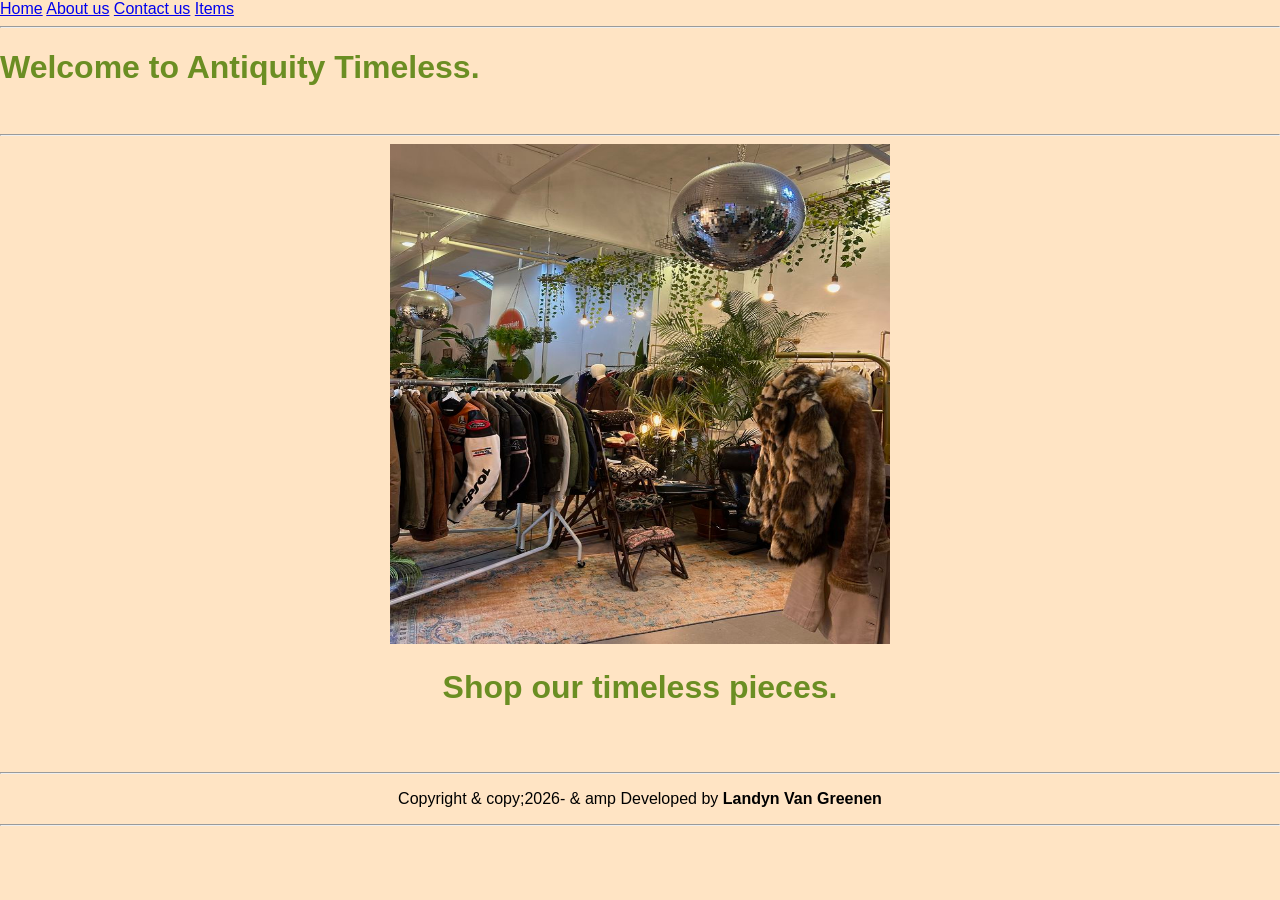
<file: index.html>
<!DOCTYPE html>
<html lang="en">
<head>
    <meta charset="UTF-8">
    <meta name="viewport" content="width=device-width, initial-scale=1.0">
    <title>Antiquity Timeless</title>
    <link rel="stylesheet" href="styles.css">
</head>
<body style="background-color: bisque;">
 <header>
        <nav>
            <a href="index.html">Home</a>
            <a href="about us.html">About us</a>
            <a href="contactus.html">Contact us</a>
            <a href="itemlist.html">Items</a>
        </nav>
    </header>
    
</body>
<hr>
<div><h1 style="color: olivedrab;">Welcome to Antiquity Timeless.</h1></div>
<br>
<hr>

<center>
    <img src="thrift store.jpg" alt="Antiquity Thrift" width="500" height="500"
</center>

<h1 style="color: olivedrab;">Shop our timeless pieces.</h1>
</html>
<footer>
    <br>
    <br>
    <hr>
    <center>
        <p>Copyright & copy;2026- & amp Developed by <b>Landyn Van Greenen</b></p>

    </center>
    <hr>
</footer>
</file>
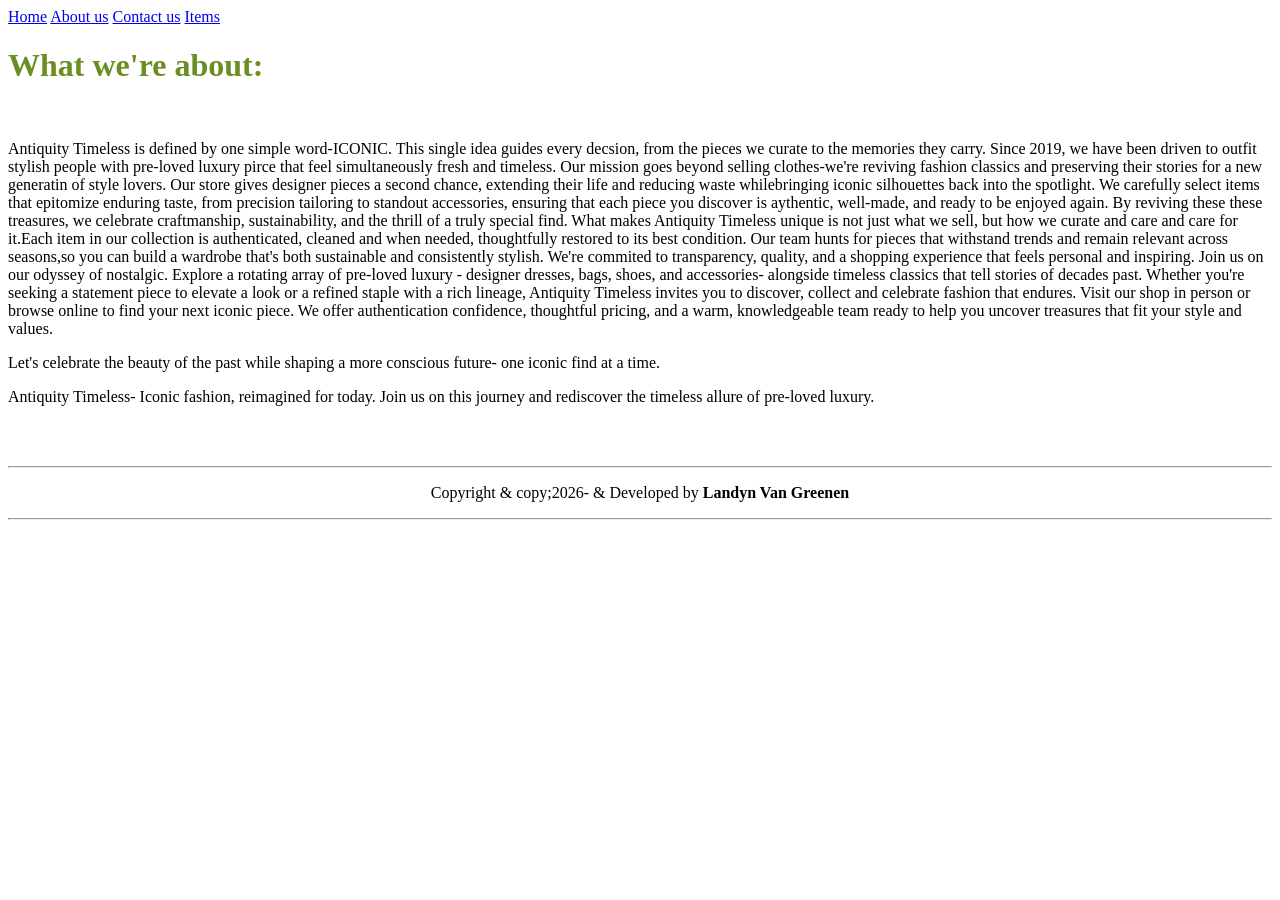
<file: about us.html>
<!DOCTYPE html>
<html lang="en">
<head>
    <meta charset="UTF-8">
    <meta name="viewport" content="width=device-width, initial-scale=1.0">
    <title>About us</title>
</head>
<body>
    <header>
        <nav>
            <a href="index.html">Home</a>
            <a href="about us.html">About us</a>
            <a href="contactus.html">Contact us</a>
            <a href="itemlist.html">Items</a>
        </nav>
    </header>
</body>
<h1 style="color: olivedrab;">What we're about:</h1>
<br>
<p>
    Antiquity Timeless is defined by one simple word-ICONIC.
    This single idea guides every decsion, from the pieces we curate to the memories they carry. Since 2019, we have been driven to outfit 
    stylish people with pre-loved luxury pirce that feel simultaneously fresh and timeless. Our mission goes beyond selling clothes-we're reviving fashion classics
    and preserving their stories for a new generatin of style lovers. Our store gives designer pieces a second chance, extending their life
    and reducing waste whilebringing iconic silhouettes back into the spotlight. We carefully select items that epitomize enduring taste, from precision tailoring
    to standout accessories, ensuring that each piece you discover is aythentic, well-made, and ready to be enjoyed again. By reviving these these treasures, we
    celebrate craftmanship, sustainability, and the thrill of a truly special find. What makes Antiquity Timeless unique is not just what we sell, but how we curate and care
    and care for it.Each item in our collection is authenticated, cleaned and when needed, thoughtfully restored to its best condition. Our team hunts for pieces
    that withstand trends and remain relevant across seasons,so you can build a wardrobe that's both sustainable and consistently stylish. We're commited
    to transparency, quality, and a shopping experience that feels personal and inspiring. Join us on our odyssey of nostalgic. Explore a rotating array of pre-loved luxury
    - designer dresses, bags, shoes, and accessories- alongside timeless classics that tell stories of decades past. Whether you're seeking a statement piece to elevate
    a look or a refined staple with a rich lineage, Antiquity Timeless invites you to discover, collect and celebrate fashion that endures.
    Visit our shop in person  or browse online to find your next iconic piece. We offer authentication confidence, thoughtful pricing, and a warm, knowledgeable team ready
    to help you uncover treasures that fit your style  and values.
</p>
    <p>Let's celebrate the beauty of the past while shaping a more conscious future- one iconic find at a time.</p>
    <p>Antiquity Timeless- Iconic fashion, reimagined for today. Join us on this journey and rediscover the timeless allure of pre-loved luxury.</p>
</body>

<footer>
    <br>
    <br>
    <hr>
    <center>
        <p>Copyright & copy;2026- &amp Developed by <b>Landyn Van Greenen</b></p>
    </center>
    <hr>
</footer>
</html>
</file>
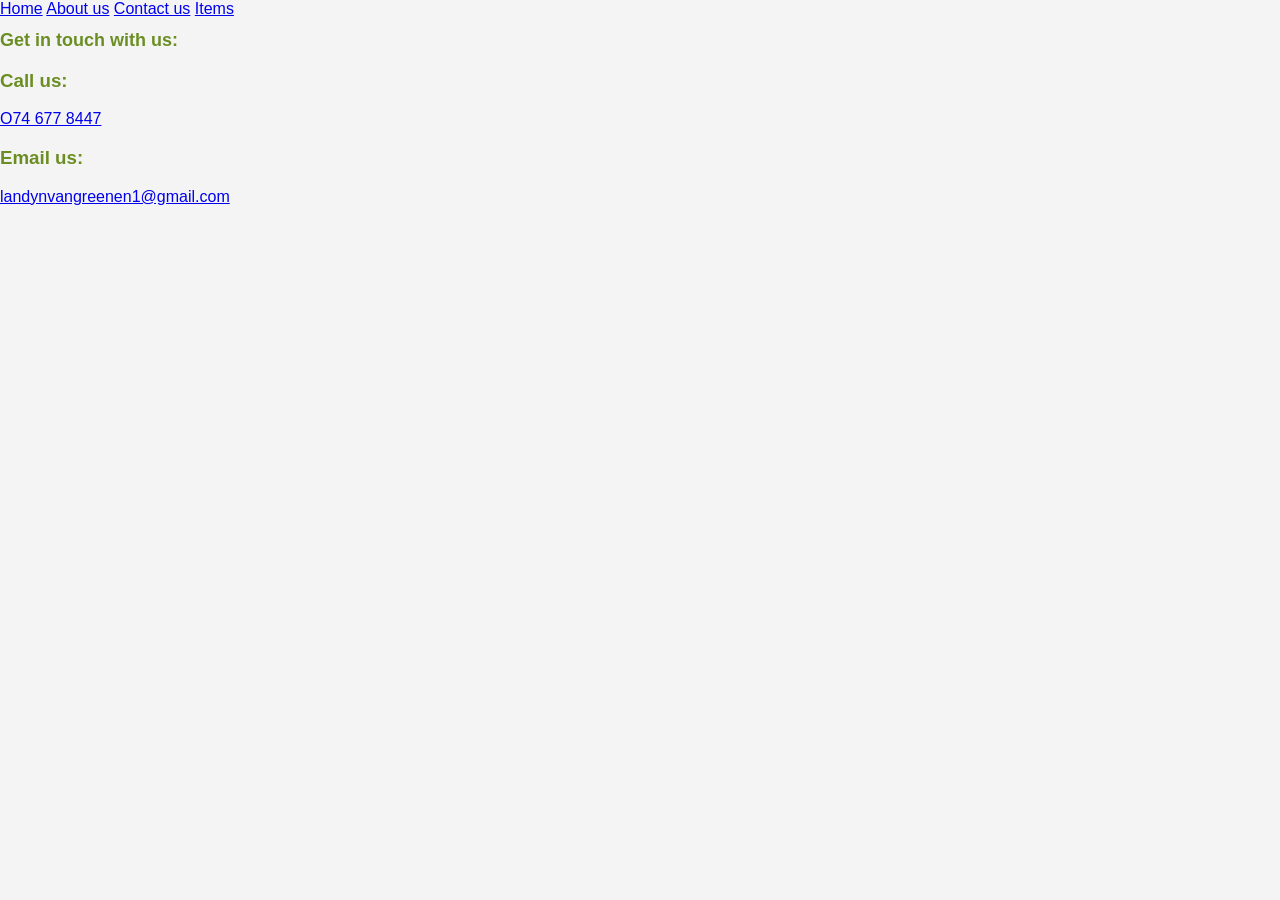
<file: contactus.html>
<!DOCTYPE html>
<html lang="en">
<head>
    <meta charset="UTF-8">
    <meta name="viewport" content="width=device-width, initial-scale=1.0">
    <title>Contact us</title>
    <link rel="stylesheet" href="styless.css">
</head>
<body>
    <header>
        <nav>
            <a href="index.html">Home</a>
            <a href="about us.html">About us</a>
            <a href="contactus.html">Contact us</a>
            <a href="itemlist. html">Items</a>
        </nav>
    </header>
<h1 style="color: olivedrab; font-size: large;">Get in touch with us:</h1>

<h3 style="color: olivedrab;">Call us:</h3>
<a href="0746778447">O74 677 8447</a>
<h3 style="color: olivedrab;">Email us:</h3>
<a href="landynvangreenen1@gmai.com">landynvangreenen1@gmail.com</a>

</html>
</file>
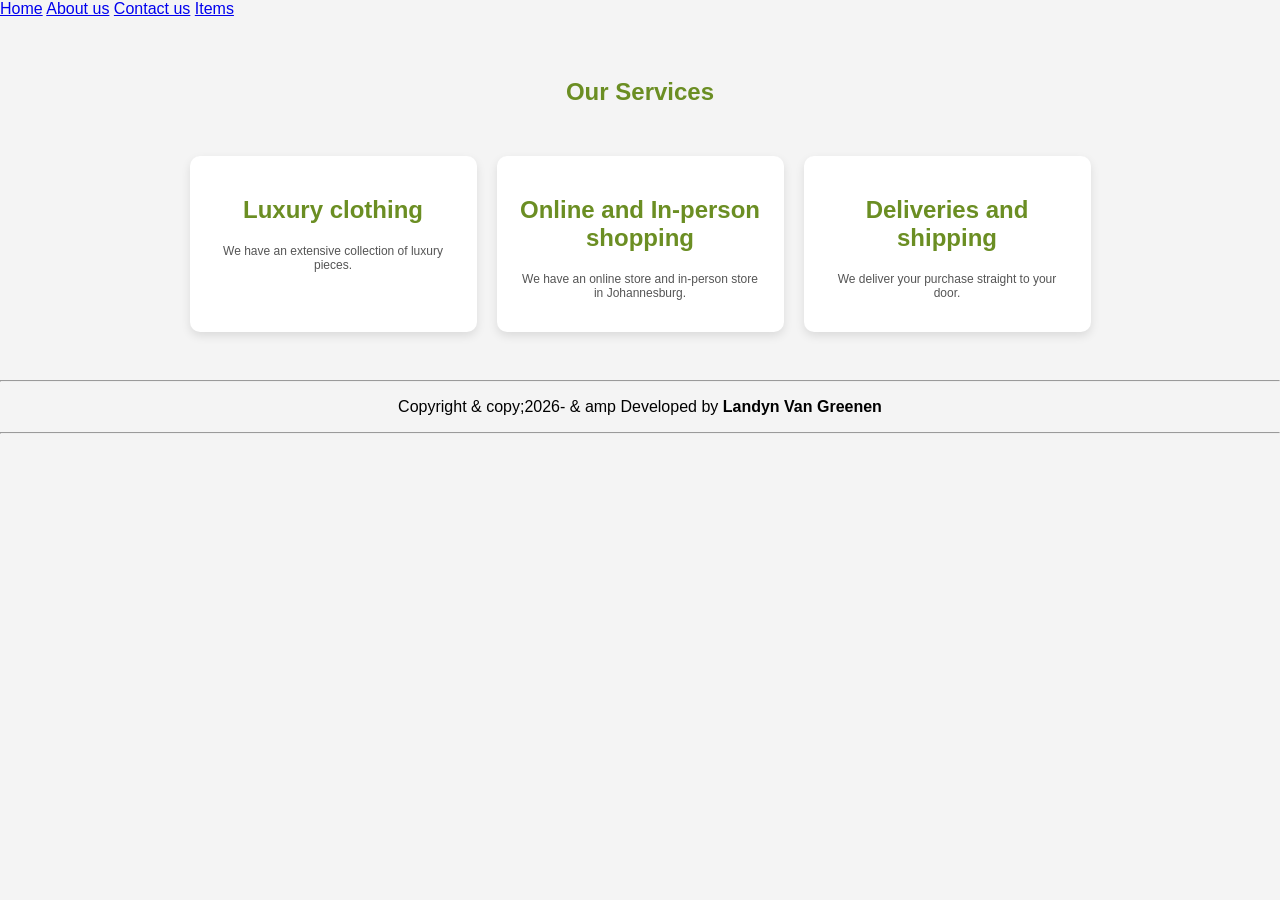
<file: our sercives.html>
<!DOCTYPE html>
<html lang="en">
<head>
    <meta charset="UTF-8">
    <meta name="viewport" content="width=device-width, initial-scale=1.0">
    <title>Our Services</title>
    <link rel="stylesheet" href="styles.css">
</head>
<body>
<header>
        <nav>
            <a href="index.html">Home</a>
            <a href="about us.html">About us</a>
            <a href="contact us.html">Contact us</a>
            <a href="itemlist. html">Items</a>
        </nav>
    </header>

    <section class="services">
        <h1 style="color: olivedrab;" >Our Services</h1>

        <div class="services-container">

            <div class="service-card">
                <h2 style="color: olivedrab;font-family: 'Lucida Sans', 'Lucida Sans Regular', 'Lucida Grande', 'Lucida Sans Unicode', Geneva, Verdana, sans-serif;">Luxury clothing</h2>
                <p>We have an extensive collection of luxury pieces.</p>
            </div>

            <div class="service-card">
                <h2 style="color: olivedrab;font-family: 'Lucida Sans', 'Lucida Sans Regular', 'Lucida Grande', 'Lucida Sans Unicode', Geneva, Verdana, sans-serif;">Online and In-person shopping</h2>
                <p>We have an online store and in-person store in Johannesburg.</p>
            </div>

            <div class="service-card">
                <h2 style="color: olivedrab;font-family: 'Lucida Sans', 'Lucida Sans Regular', 'Lucida Grande', 'Lucida Sans Unicode', Geneva, Verdana, sans-serif;">Deliveries and shipping</h2>
                <p>We deliver your purchase straight to your door.</p>
            </div>

        </div>
    </section>

</body>
</html>
<footer>
    <hr>
    <center>
        <p>Copyright & copy;2026- & amp Developed by <b>Landyn Van Greenen</b></p>
    </center>
    <hr>
</footer>
</file>
<file: styles.css>
body{
    margin: 0;
    font-family: 'Lucida Sans', 'Lucida Sans Regular', 'Lucida Grande', 'Lucida Sans Unicode', Geneva, Verdana, sans-serif;
    background-color: #f4f4f4;
}

.services{
    padding: 40px 20px;
    text-align: center;
}

.services h1{
    color: #bf0000;
    padding-bottom: 30px;
}

.services-container{
    display: flex;
    justify-content: center;
    gap: 20px;
    flex-wrap: wrap;
}

.service-card{
    background-color: white;
    width: 247px;
    padding: 20px;
    border-radius: 10px;
    box-shadow: 0px 4px 10px rgba(0,0,0,0.1);
    transform: transform 0.7s;
}

.service-card:hover{
    transform: translateY(-10px);
}

.service-card h2{
    color: #0077cc;
}

.service-card p{
    font-size: 12px;
    color: #555;
}
</file>
<file: styless.css>
body{
    margin: 0;
    font-family: 'Lucida Sans', 'Lucida Sans Regular', 'Lucida Grande', 'Lucida Sans Unicode', Geneva, Verdana, sans-serif;
    background-color: #f4f4f4;
}

.services{
    padding: 40px 20px;
    text-align: center;
}

.services h1{
    color: #bf0000;
    padding-bottom: 30px;
}

.services-container{
    display: flex;
    justify-content: center;
    gap: 20px;
    flex-wrap: wrap;
}

.service-card{
    background-color: white;
    width: 247px;
    padding: 20px;
    border-radius: 10px;
    box-shadow: 0px 4px 10px rgba(0,0,0,0.1);
    transform: transform 0.7s;
}

.service-card:hover{
    transform: translateY(-10px);
}

.service-card h2{
    color: #0077cc;
}

.service-card p{
    font-size: 12px;
    color: #555;
}
</file>
